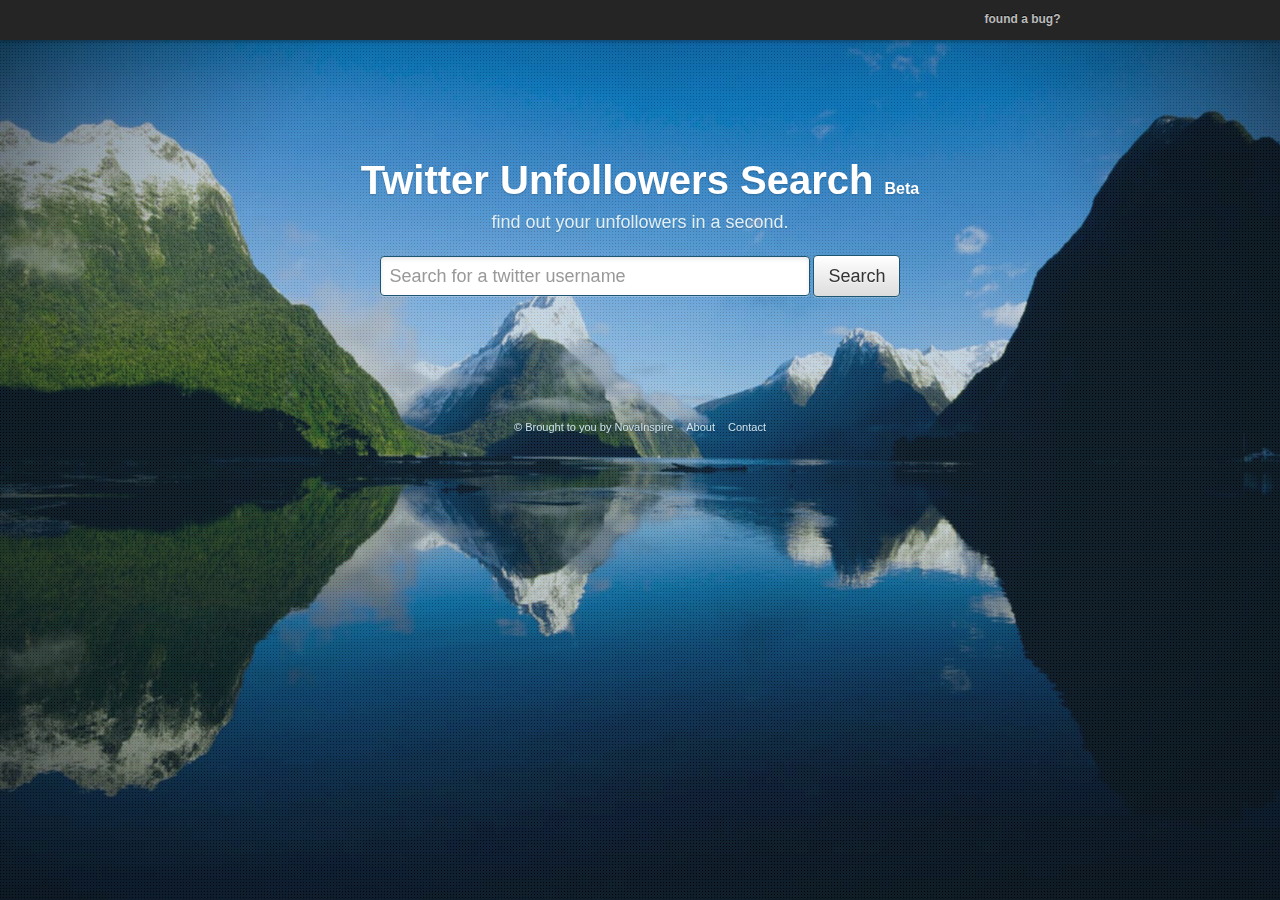
<file: index.html>
<!DOCTYPE html>
<html>
<head>
	<title>Find Your Twitter Unfollowers</title>

<!-- bootstrap head elements -->
  <meta charset='utf-8'>
  <meta name="viewport" content="width=device-width, initial-scale=1.0">
    <meta name="description" content="">
    <meta name="author" content="">

    <!-- Le styles -->
    <link href="assets/css/bootstrap.css" rel="stylesheet">
    <link href="assets/css/bootstrap-responsive.css" rel="stylesheet">

    <!-- Le HTML5 shim, for IE6-8 support of HTML5 elements -->
    <!--[if lt IE 9]>
      <script src="http://html5shim.googlecode.com/svn/trunk/html5.js"></script>
    <![endif]-->

    <!-- Le fav and touch icons -->
    <link rel="shortcut icon" href="assets/ico/favicon.ico">
    <link href="css/style.css" rel="stylesheet">
</head>
<body>

<div class="topbar js-topbar">
      <div class="global-nav" data-section-term="top_nav">
        <div class="global-nav-inner">
          <div class="container">
            <ul class="nav js-global-actions">
              <li class="home">
                <a class="nav-logo-link" href="//twitter.com">
                  <i class="bird-topbar-blue"></i>
                </a>
              </li>
            </ul>
            <div class="pull-right">
              <ul class="nav secondary-nav">
                <li><a href="https://twitter.com/intent/tweet?source=webclient&text=DM @Galaxy_Watcher new bugs: your discover goes here!" id="homeLink">found a bug?</a></li>
              </ul>
            </div>
          </div>
        </div>
      </div>
</div>

<div class="body-content">
<h1>Twitter Unfollowers Search <span style='font-size:0.4em;'>Beta</span></h1>
<p>find out your unfollowers in a second.</p>

  <div class="search">

  <input id="twitter_username" type="text" placeholder="Search for a twitter username" name="q">

  <input id="search_submit" class="btn" type="submit" value="Search"> 
  </div>

	<div class="result">

	<div id="content-pane"></div>

  <div id="update_container">

  </div>

	</div>

<!-- notify the first access -->
<!-- modal blocks -->
    <div class="modal hide fade" id="udpateModal" tabindex="-1" role="dialog" aria-labelledby="myModalLabel" aria-hidden="true">
        <div class="modal-header">
        <button type="button" class="close" data-dismiss="modal" aria-hidden="true">×</button>
        <h3 id="myModalLabel">First Time Access?</h3>
        </div>
        <div class="modal-body">
        <p>Our system has detected this is the first time you are using our services, we need to initialize our storage for your account?</p>
        </div>
        <div class="modal-footer">
        <button class="btn" data-dismiss="modal" aria-hidden="true">Close</button>
        <button id="init" class="btn btn-primary">Init Now</button>
        </div>
   </div>
<!-- modal blocks ends -->

<!-- a button to update the current status -->
<script type="text/template" id="tpl-update-panel">
    <div class="update-request">

     <button id="update" class="btn btn-primary">Sync with Current followers</button>

     <a data-content="For doing this, it will simply set the currently followers list as a benchmark. Your next followers comparision will be based on this updated records." data-placement='bottom' rel="popover" href="#" data-original-title="update followers to server" class="whatsit" id="whatsit">?whats this</a>

    </div>

</script>
<!-- a button to update the current status -->


<div class="clearfix"></div>

<div class="footer">
  <ul class="links"> 
  <li class="first">&copy Brought to you by <a href="http://www.novainspire.com" target="_blank">NovaInspire</a></li>
  <li><a href="http://www.novainspire.com" target="_blank">About</a></li>
  <li><a href="mailto:alex.zige@gmail.com">Contact</a></li>
  </ul>
</div>

</div>

<div id="overlay" class="fullpage_background overlay"></div>
<img id="fullpage_background" class="fullpage_background" style="opacity: 0.7; display: hidden;" alt="" src="assets/img/bg-nz.jpg">

<script src="http://ajax.googleapis.com/ajax/libs/jquery/1.7.2/jquery.min.js"></script>
<script src="http://ajax.cdnjs.com/ajax/libs/underscore.js/1.1.4/underscore-min.js"></script>
<script src="http://ajax.cdnjs.com/ajax/libs/backbone.js/0.3.3/backbone-min.js"></script>
<script type="text/javascript" src="assets/js/bootstrap.min.js"></script>
<script type="text/javascript" src="js/libs/bootbox.js"></script>

<!-- view js file controlls for update view  -->
<script type="text/javascript" src="js/update.js"></script>

<!-- main js file controlls the view  -->
<script type="text/javascript" src="js/main.js"></script>

<script type="text/javascript" src="js/libs/imagesLoaded.js"></script>

<script type="text/javascript" src="js/libs/loadingdotdotdot.js"></script>

<script type="text/javascript" src="js/libs/jquery.backstretch.js"></script>

<script type="text/javascript">

(function ($) {
 
  //fadein in action when image is loaded completely
 try{

  $.backstretch($("#fullpage_background").src, {speed: 150});

  $("#fullpage_background").hide().imagesLoaded(function(){this.fadeIn('slow')});

  //binding the popover events.
  $("#whatsit").click(function(e){

    alert('cool');
    return false;

  });

  }
  catch(e){

  };


});



</script>

</body>

</html>
</file>
<file: css/style.css>
/* Body
-------------------------------------------------- */
body {
  margin: 0;
  padding: 60px 20px;
  font: 14px/18px "Helvetica Neue", Helvetica, Arial, sans-serif;
  background-color: transparent;
}

html {
  background: #000; /* Old browsers */
  /* IE9 SVG, needs conditional override of 'filter' to 'none' */
  background: url([data-uri]);
  background: -moz-radial-gradient(center, ellipse cover,  #4786b3 0%, #2e5673 100%); /* FF3.6+ */
  background: -webkit-gradient(radial, center center, 0px, center center, 100%, color-stop(0%,#4786b3), color-stop(100%,#2e5673)); /* Chrome,Safari4+ */
  background: -webkit-radial-gradient(center, ellipse cover,  #4786b3 0%,#2e5673 100%); /* Chrome10+,Safari5.1+ */
  background: -o-radial-gradient(center, ellipse cover,  #4786b3 0%,#2e5673 100%); /* Opera 12+ */
  background: -ms-radial-gradient(center, ellipse cover,  #4786b3 0%,#2e5673 100%); /* IE10+ */
  background: radial-gradient(center, ellipse cover,  #4786b3 0%,#2e5673 100%); /* W3C */
  filter: progid:DXImageTransform.Microsoft.gradient( startColorstr='#4786b3', endColorstr='#2e5673',GradientType=1 ); /* IE6-8 fallback on horizontal gradient */
  background-repeat: no-repeat;
  background-attachment: fixed;
}
ol, ul {
  padding: 0;
  margin: 0;
  list-style: none;
}

.fullpage_background{
    height: auto;
    left: 0;
    min-height: 100%;
    min-width: 1024px;
    position: fixed;
    top: 0;
    width: 100%;
    z-index: -9999;
}

.overlay{
background:url('[data-uri]') repeat fixed top left transparent; 
-moz-opacity:.79; 
filter:alpha(opacity=79);
opacity:.79;
}

/* Links
------------------------- */
a { color: #0084b4; text-decoration: none; outline: 0; }
a:hover, a:focus { text-decoration: underline; }
p a { line-height: inherit; }

/* Forms and buttons
------------------------- */
/* reset font and size */
.btn,
input[type=text] {
  font: 13px/20px "Helvetica Neue", Helvetica, Arial, sans-serif;
}

/* Text inputs */
input[type=text] {
  display: inline-block;
  width: 210px;
  padding: 4px; /* make fields 30px tall, add 10px to width for easier sizing */
  margin: 0;
  outline: none;
  background-color: #fff;
  border: 1px solid #ccc;
  -webkit-border-radius: 4px;
     -moz-border-radius: 4px;
          border-radius: 4px;
  -webkit-box-shadow: inset 0 1px 3px rgba(0,0,0,.05), 0 1px 0 rgba(255,255,255,.075);
     -moz-box-shadow: inset 0 1px 3px rgba(0,0,0,.05), 0 1px 0 rgba(255,255,255,.075);
          box-shadow: inset 0 1px 3px rgba(0,0,0,.05), 0 1px 0 rgba(255,255,255,.075);
  -webkit-transition: .2s linear background;
     -moz-transition: .2s linear background;
          transition: .2s linear background;
}
input[type=text]:focus {
  outline: 0;
  color: #333;
  border-color: #56b4ef; /* Not a user color preference */
  -webkit-box-shadow: inset 0 1px 3px rgba(0,0,0,.05), 0 0 8px rgba(82,168,236,.6);
     -moz-box-shadow: inset 0 1px 3px rgba(0,0,0,.05), 0 0 8px rgba(82,168,236,.6);
          box-shadow: inset 0 1px 3px rgba(0,0,0,.05), 0 0 8px rgba(82,168,236,.6);
}

/* Buttons */
.btn {
  position: relative;
  display: inline-block;
  overflow: visible; /* Removes odd padding for IE7 */
  padding: 5px 10px;
  font-size: 13px;
  line-height: 18px;
  color: #333;
  text-shadow: 0 1px 0 rgba(255,255,255,.5);
  background-color: #ccc;
  background-repeat: no-repeat;
  border: 1px solid #ccc;
  cursor: pointer;
  -webkit-border-radius: 4px;
     -moz-border-radius: 4px;
          border-radius: 4px;
  border-radius: 0 \0; /* Remove border-radius from buttons for IE9 */
  -webkit-box-shadow: 0 1px 0 rgba(255,255,255,.25);
     -moz-box-shadow: 0 1px 0 rgba(255,255,255,.25);
          box-shadow: 0 1px 0 rgba(255,255,255,.25);
  background-color: #dddddd;
  background-repeat: repeat-x;
  background-image: -khtml-gradient(linear, left top, left bottom, from(#ffffff), to(#dddddd));
  background-image: -moz-linear-gradient(#ffffff, #dddddd);
  background-image: -ms-linear-gradient(#ffffff, #dddddd); /* IE 10+ - ha! */
  background-image: -webkit-gradient(linear, left top, left bottom, color-stop(0%, #ffffff), color-stop(100%, #dddddd));
  background-image: -webkit-linear-gradient(#ffffff, #dddddd);
  background-image: -o-linear-gradient(#ffffff, #dddddd);
  background-image: linear-gradient(#ffffff, #dddddd);
  filter: progid:DXImageTransform.Microsoft.gradient(startColorstr='#ffffff', endColorstr='#dddddd'); /* IE6-9 */
}
/* Default hover */
.btn:hover {
  text-decoration: none;
  background-color: #d8d8d8;
  background-image: -khtml-gradient(linear, left top, left bottom, from(#f8f8f8), to(#d8d8d8));
  background-image: -moz-linear-gradient(#f8f8f8, #d8d8d8);
  background-image: -ms-linear-gradient(#f8f8f8, #d8d8d8);
  background-image: -webkit-gradient(linear, left top, left bottom, color-stop(0%, #f8f8f8), color-stop(100%, #d8d8d8));
  background-image: -webkit-linear-gradient(#f8f8f8, #d8d8d8);
  background-image: -o-linear-gradient(#f8f8f8, #d8d8d8);
  background-image: linear-gradient(#f8f8f8, #d8d8d8);
  filter: progid:DXImageTransform.Microsoft.gradient(enabled=false); /* Remove IE gradient so dropdown is visible */
  border-color: #bbb;
}
/* Active button state */
.btn:active {
  -webkit-box-shadow: inset 0 3px 7px rgba(0,0,0 .1), 0 1px 2px rgba(0,0,0,.05);
     -moz-box-shadow: inset 0 3px 7px rgba(0,0,0,.1), 0 1px 2px rgba(0,0,0,.05);
          box-shadow: inset 0 3px 7px rgba(0,0,0,.1), 0 1px 2px rgba(0,0,0,.05);
}


/*

unfollowers style

*/

.unfollowers{
margin-top: 20px;
list-style: none;
height: 100%;
width: 600px;
text-align: left;
margin-left: 175px;
}
.unfollowers img{
border-radius: 5px 5px 5px 5px;
}
div.left{

  width: 80px;
  float: left;
}

div.right{

width: 500px;
float: left;
}
.fullname{
  font-weight: bold;
  color: #fff;

}
.username{
    font-weight: lighter;
    color: #0084B4;
    font-size: 12px;
}
.bio{
    font-size: 14px;
    font-style: italic;
    margin-top: -2px;
    text-align: left;
    word-wrap: break-word;
    line-height: 18px;
}
.modal-body p{
  color: #000;

}

/* Global top navigation
-------------------------------------------------- */

.result{

  color: #fff;
}
/* Topbar
------------------------- */
.topbar {
  position: fixed;
  top: 0;
  right: 0;
  left: 0;
  z-index: 1000;
  -webkit-box-shadow: 0 2px 3px rgba(0,0,0,.25);
     -moz-box-shadow: 0 2px 3px rgba(0,0,0,.25);
          box-shadow: 0 2px 3px rgba(0,0,0,.25);
}

/* Set the height for the divs here for applying effects and styles */
.global-nav,
.global-nav-outer {
  height: 40px;
}
/* levels of topbar for background effects */
.global-nav {
  position: relative;
  width: 100%;
}
/* move the nav to the edge of the container so it looks super hawt */
.global-nav .container {
  width: auto;
  max-width: 865px;
  margin: 0 auto;
}

/* Navigation
------------------------- */
.nav,
.nav > li {
  float: left;
}

.nav {
  margin-right: 12px;
  margin-bottom: 0px;
}

/* set position relative for dropdowns mostly */
.nav li {
  position: relative;
  display: inline;
}
/* topbar links */
.nav li a {
  position: relative;
  font-size: 12px;
  color: #bbb;
  text-shadow: 0 -1px 0 rgba(0,0,0,.75);
}
.nav li > a {
  display: block;
  padding: 13px 12px 15px;
  font-weight: bold;
  line-height: 1;
}
.nav > li > a {
  height: 12px;
}
/* Logged out logo nav (make bird line up with white container below) */
.nav > li > .nav-logo-link {
  padding-right: 14px;
  padding-left: 14px;
}
/* hover and active states */
.nav .active > a,
.nav li a:hover {
background: #000;
color: #fff;

}

/* Active state */
.nav .active > a,
.nav .active > a:hover,
.nav .dropdown.open .dropdown-toggle {

}

/* Icons for each nav item */
.nav i {
  float: left;
  margin: -4px 6px 0 0;
}

/* Float secondary nav ul to the right */
.secondary-nav {
  float: right;
  margin-left: 6px;
  margin-right: 0;
}

/* Backgrounds
------------------------- */
.global-nav {
  background-color: #252525;
  background-position: 0 0;
  background-repeat: repeat-x;
}

/* Icons
------------------------- */
i {
  display: inline-block;
  vertical-align: text-top;
  background-position: 0 0;
  background-repeat: no-repeat;
}

  /* Twitter logos
  ------------------------- */
  /* Stream end bird */
  .bird-etched                      { background-position: 0      0; width: 34px; height: 26px; }

  /* Topbar birds */
  .bird-topbar-etched,
  .bird-topbar-blue,
  .bird-topbar-white                { width: 24px; height: 21px; }
  .bird-topbar-etched               { background-position: -40px  0; }
  .bird-topbar-blue                 { background-position: -80px  0; }

  /* Non-app topbar */
  /* Extra styles here for the blue corpbar since we only import this file into that old Rails layout */
  .bird-corpbar,
  .bird-topbar-phx                  { float: left; padding: 7px 20px 9px; }
  .bird-corpbar:hover,
  .bird-topbar-phx:hover            { background-color: rgba(255,255,255,.1); }
  /* White bird itself */
  .bird-topbar-white                { background-position: -120px 0; }



/*  Robots, Whales, & Moan Cones
-------------------------------------------------- */
/* wrapper */
.canvas {
  display: block;
}
/* whale, robot, cone */
.illustration {
  position: relative;
  display: block;
  margin: 0 auto;
  max-width: 200px;
}
/* fixed waves */
.whale-water {
  background: transparent url(whale_water.png) repeat-x bottom left;
  position: fixed;
  right: 0;
  bottom: 0;
  left: 0;
  z-index: 100;
  height: 50px;
}

/* Heading, body, links
------------------------- */
.body-content {
  max-width: 865px;
  margin: 0 auto;
  margin-top: 100px;
  text-shadow: 0 1px 1px rgba(0,0,0,.2);
}
h1,
p {
  position: relative;
  z-index: 10;
  text-align: center;
  text-rendering: optimizeLegibility;
}
h1 {
  margin: 30px 0 0;
  font-size: 40px;
  font-weight: bold;
  line-height: 1;
  text-shadow: 0 1px 2px rgba(0,0,0,.2);
  color: #fff;
}
p,
label {
  margin: 10px 0 20px;
  font-size: 18px;
  font-weight: 300;
  line-height: 25px;
  color: #e0eff6;
}
p a {
  font-weight: bold;
  color: #fff;
}

.whatsit{
    text-decoration: none;
    color: #fff;
    font-size: 0.7em;
    font-weight: lighter;
    margin-left: 5px;

}
.whatsit:hover{
  color: #fff;
  text-decoration: none !important;
  border-bottom: dashed 1px #fff;

}
.popover-content {
padding: 2px 7px;

}
.popover-content p{

color: #000;
font-size: 1.0em;
text-align: left;

}
/* 404 search form */
.search {
  margin-bottom: 20px;
  text-align: center;
}
.search #search_label {
  display: none;
  display: block \9; /* only show for IE */
  margin: 0 0 9px;
  text-align: center;
}
.search .btn,
.search input[type=text] {
  padding: 9px;
  font-size: 18px;
  vertical-align: middle;
  border-color: #1c5671;
}
.search .btn {
  padding: 10px 14px;
  *padding: 7px 14px 6px;
  line-height: 20px;
}
.search input[type=text] {
  width: 410px;
  -webkit-box-shadow: inset 0 2px 4px rgba(0,0,0,.1), 0 1px 0 rgba(255,255,255,.25);
     -moz-box-shadow: inset 0 2px 4px rgba(0,0,0,.1), 0 1px 0 rgba(255,255,255,.25);
          box-shadow: inset 0 2px 4px rgba(0,0,0,.1), 0 1px 0 rgba(255,255,255,.25);
}
.search input[type=text]:focus {
  -webkit-box-shadow: inset 0 2px 4px rgba(0,0,0,.1), 0 0 10px rgba(255,255,255,.75);
     -moz-box-shadow: inset 0 2px 4px rgba(0,0,0,.1), 0 0 10px rgba(255,255,255,.75);
          box-shadow: inset 0 2px 4px rgba(0,0,0,.1), 0 0 10px rgba(255,255,255,.75);
}

.result{
  margin-top: 10px;
  text-align: center;
  font-size: 20px;
}
/* Footer links */
.footer {
  margin-top: 100px;
  margin: 10 10%;
  text-align: center;
  font-size: 11px;
}
.footer ul {
  margin-bottom: 5px;
}
.footer li {
  display: inline;
  margin: 0 5px;
  line-height: 20px;
}
.footer li,
.footer a {
  color: #cce3ed;
}
.footer a:hover {
  color: #fff;
}
.clearfix{
clear:both;

}

/* Responsive layout
-------------------------------------------------- */

@media screen and (max-width: 480px) {
  h1 {
    font-size: 30px;
  }
  /* Move waves down on smartphones */
  .whale-water {
    margin-bottom: -10px;
  }
  /* punt button to below search field */
  .search input[type=text] {
    display: block;
    width: 90%;
    margin: 0 auto 10px;
  }
  /* widen search button */
  .search .btn {
    padding-left: 19px;
    padding-right: 19px;
  }
}

/* For screens larger than the minimum dimensions, bump up the illustration size and fix to bottom of screen */
@media screen and (min-width: 640px) and (min-height: 700px) {
  .canvas {
    position: absolute;
    right: 0;
    bottom: 10%;
    left: 0;
  }
  .illustration {
    max-width: 50%;
  }
}

@media screen and (min-width: 640px) {
  body {
    padding: 60px;
  }
}
</file>
